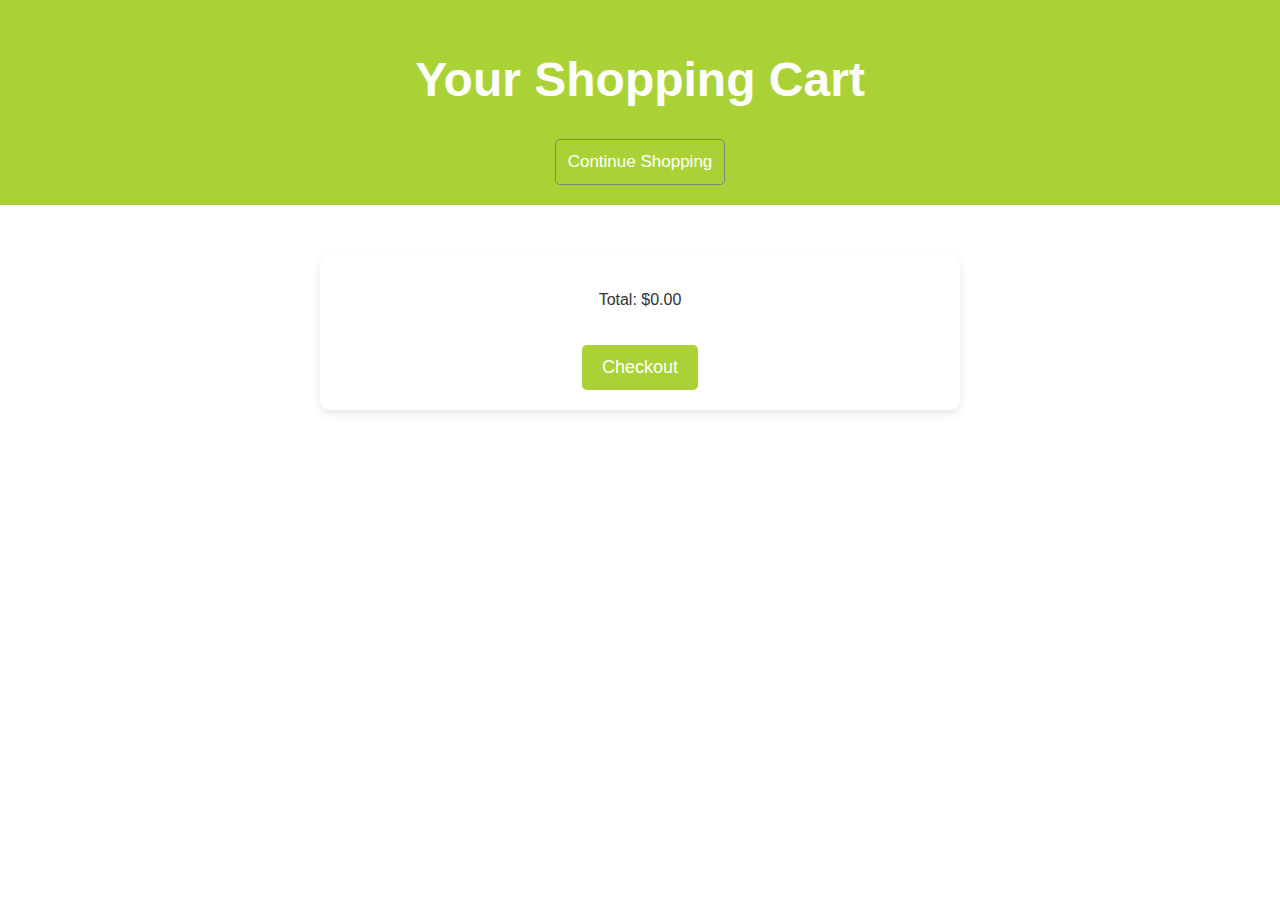
<file: cart.html>
<!DOCTYPE html>
<html lang="en">

<head>
    <meta charset="UTF-8">
    <meta name="viewport" content="width=device-width, initial-scale=1.0">
    <title>Cart - Vegan Store</title>
    <link rel="stylesheet" href="cartStyle.css">
</head>

<body>
    <header class="header">
        <h1>Your Shopping Cart</h1>
        <nav>
            <button style="background-color: rgb(170,210,54);padding:12px; border-radius: 5px; border:1px solid grey"><a
                    href="product.html" style="text-decoration: none;color:white;font-size: 17px;">Continue
                    Shopping</a></button>

        </nav>
    </header>
    <div class="cart">
        <ul class="cart-items"></ul>
        <p class="cart-total">Total: $0.00</p>
        <button class="checkout-btn">Checkout</button>
    </div>
    <script src="cartScript.js"></script>
</body>

</html>
</file>
<file: cartStyle.css>
/* General Styles */
body {
    font-family: Arial, sans-serif;
    margin: 0;
    padding: 0;
    background: white;
    color: rgb(50, 50, 50);
    text-align: center;
}

/* Header */
.header {
    background: rgb(170, 210, 54);
    padding: 20px;
    font-size: 24px;
    color: white;
}

/* Shopping Cart */
.cart {
    max-width: 600px;
    margin: 50px auto;
    background: white;
    padding: 20px;
    border-radius: 10px;
    box-shadow: 0px 4px 8px rgba(0, 0, 0, 0.1);
}

.cart h2 {
    font-size: 26px;
    color: rgb(170, 210, 54);
}

/* Cart Items */
.cart-items {
    list-style: none;
    padding: 0;
}

.cart-items li {
    display: flex;
    justify-content: space-between;
    padding: 10px;
    border-bottom: 1px solid #ddd;
}

/* Remove Button */
.remove-item {
    background: red;
    color: white;
    border: none;
    padding: 5px 10px;
    cursor: pointer;
    border-radius: 5px;
}

.remove-item:hover {
    background: darkred;
}

/* Checkout Button */
.checkout-btn {
    background: rgb(170, 210, 54);
    color: white;
    border: none;
    padding: 12px 20px;
    font-size: 18px;
    cursor: pointer;
    border-radius: 5px;
    margin-top: 20px;
    transition: background 0.3s;
}

.checkout-btn:hover {
    background: rgb(140, 180, 44);
}

/* Footer */
.footer {
    background: rgb(170, 210, 54);
    padding: 15px;
    margin-top: 20px;
    color: white;
}
</file>
